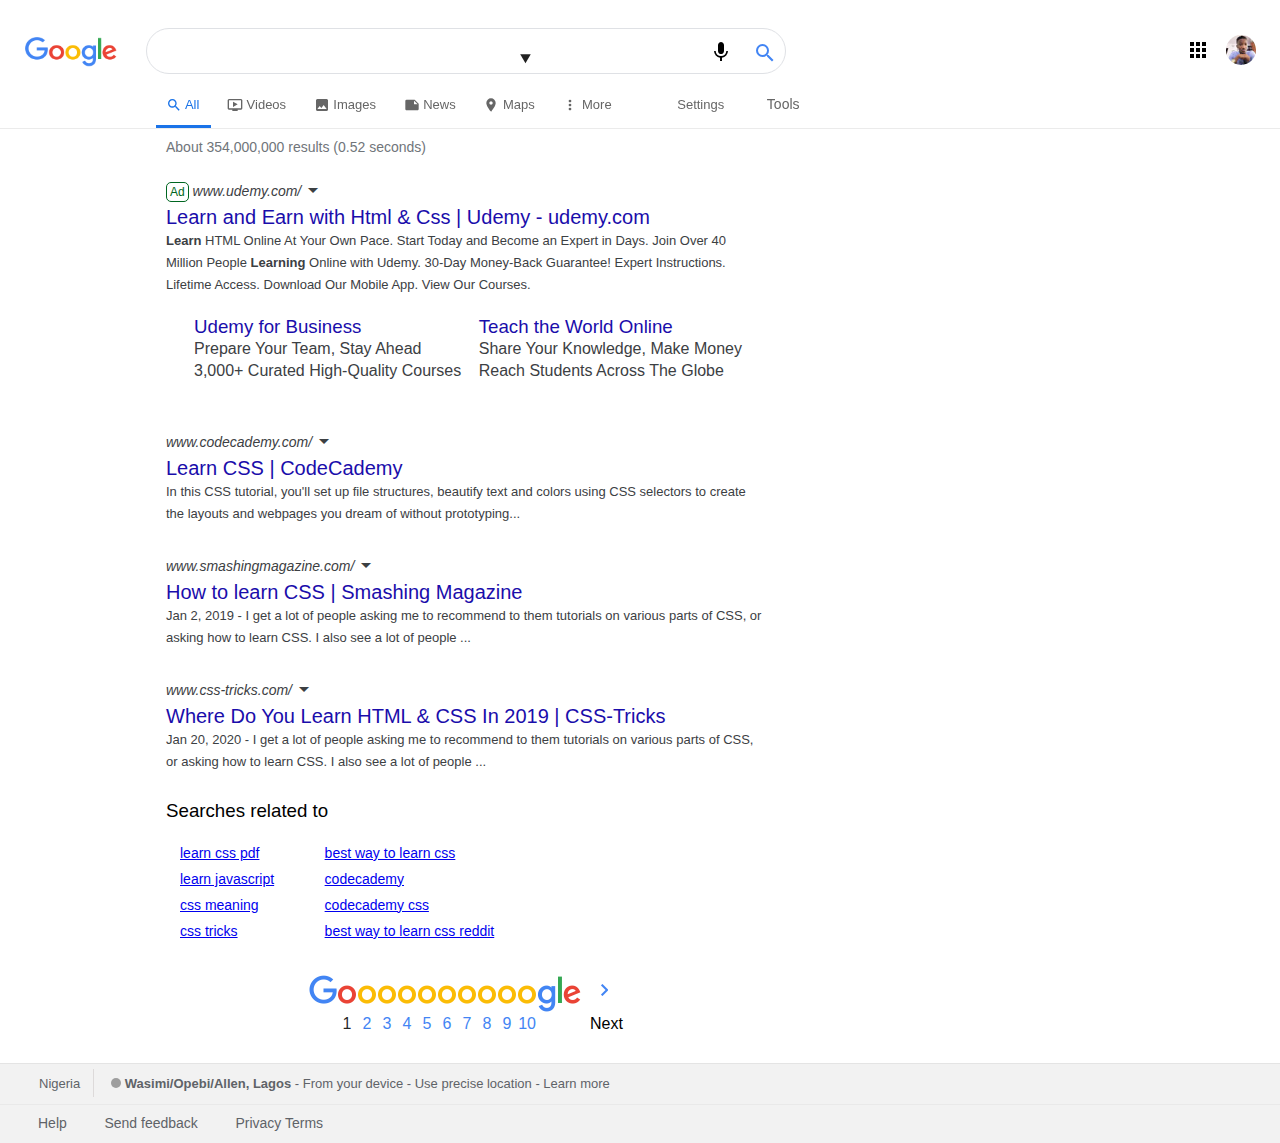
<file: search-results.html>
<!DOCTYPE html>
<html lang="en">
  <head>
    <meta charset="UTF-8" />
    <meta name="viewport" content="width=device-width, initial-scale=1.0" />
    <meta http-equiv="X-UA-Compatible" content="ie=edge" />
    <title>Google Search Results</title>
    <link rel="stylesheet" href="./css/style.css" />
    <link
      href="https://fonts.googleapis.com/icon?family=Material+Icons"
      rel="stylesheet"
    />
  </head>
  <body>
    <header class="header">
      <div class="sr-search-container">
        <div class="logo">
          <a href="#"
            ><img
              src="./img/google.png"
              alt="Google Logo"
              height="30"
              width="92"
          /></a>
        </div>
        <form onsubmit="return onSearch()" autocomplete="on">
          <div class="sr-search-input-container">
            <div class="sr-search-wrapper">
              <div class="sr-input-search">
                <input
                  id="search_input"
                  class="sr-search-input"
                  maxlength="2048"
                  name="q"
                  type="text"
                  aria-autocomplete="both"
                  aria-haspopup="false"
                  autocapitalize="off"
                  autocomplete="off"
                  autocorrect="off"
                  role="combobox"
                  spellcheck="false"
                  title="Search"
                  value=""
                  aria-label="Search"
                  list="search-data"
                  onchange="populateData()"
                />
              </div>
            </div>
            <div class="sr-microphone-wrapper">
              <div class="sr-microphone">
                <div class="sr-mic">
                  <i class="material-icons">
                    mic
                  </i>
                </div>
              </div>
            </div>
            <button class="sr-search-button" type="submit">
              <div class="sr-search-icon-wrapper">
                <i class="material-icons">
                  search
                </i>
              </div>
            </button>
          </div>
          <datalist id="search-data"> </datalist>
        </form>
      </div>
      <div class="sr-right-section">
        <img class="products" src="./img/products.png" />
        <img class="avatar" src="./img/avatar.jpg" />
      </div>
    </header>
    <div class="sr-top-header">
      <nav class="sr-top-nav">
        <div class="sr-media-holder">
          <div class="sr-all active">
            <i class="material-icons">
              search
            </i>
            All
          </div>
          <div class="sr-all">
            <i class="material-icons">
              ondemand_video
            </i>
            Videos
          </div>
          <div class="sr-all">
            <i class="material-icons">
              image
            </i>
            Images
          </div>
          <div class="sr-all">
            <i class="material-icons">
              notes
            </i>
            News
          </div>
          <div class="sr-all">
            <i class="material-icons">
              place
            </i>
            Maps
          </div>
          <div class="sr-all">
            <i class="material-icons">
              more_vert
            </i>
            More
          </div>
          <div class="sr-all ml-3">
            Settings
          </div>
          <div class="sr-all no-hover-color">
            <div class="btn">
              Tools
            </div>
          </div>
        </div>
      </nav>
    </div>
    <div class="sr-total-search">
      About 354,000,000 results <nobr> (0.52 seconds)&nbsp;</nobr>
    </div>
    <div class="sr-search-results-container">
      <div class="sr-ads-container">
        <ul>
          <li class="list-ads">
            <div class="sr-ads-top-header">
              <a href="#">
                <div class="sr-ads-holder">
                  <span>Ad</span>
                  <cite
                    >www.udemy.com/<i
                      class="material-icons"
                      style="vertical-align: bottom;"
                    >
                      arrow_drop_down
                    </i></cite
                  >‎
                </div>
                <h3>
                  Learn and Earn with Html &amp; Css | Udemy - udemy.com‎
                </h3>
                <div class="sr-ads-text">
                  <b>Learn</b> HTML Online At Your Own Pace. Start Today and
                  Become an Expert in Days. Join Over 40 Million People
                  <b>Learning</b> Online with Udemy. 30-Day Money-Back
                  Guarantee! Expert Instructions. Lifetime Access. Download Our
                  Mobile App. View Our Courses.
                </div>
                <ul class="sr-links-li" style="">
                  <li>
                    <h3>
                      <a href="#">Udemy for Business</a>
                    </h3>
                    <p>
                      Prepare Your Team, Stay Ahead<br />3,000+ Curated
                      High-Quality Courses
                    </p>
                  </li>
                  <li>
                    <h3>
                      <a href="#">Teach the World Online</a>
                    </h3>
                    <p>
                      Share Your Knowledge, Make Money<br />Reach Students
                      Across The Globe
                    </p>
                  </li>
                </ul>
              </a>
            </div>
          </li>
          <li class="list-ads">
            <div class="sr-ads-top-header">
              <a href="#">
                <div class="sr-ads-holder">
                  <cite
                    >www.codecademy.com/<i
                      class="material-icons"
                      style="vertical-align: bottom;"
                    >
                      arrow_drop_down
                    </i></cite
                  >‎
                </div>
                <br />
                <h3>
                  Learn CSS | CodeCademy
                </h3>
                <div class="sr-ads-text">
                  In this CSS tutorial, you'll set up file structures, beautify
                  text and colors using CSS selectors to create the layouts and
                  webpages you dream of without prototyping...
                </div>
              </a>
            </div>
          </li>
          <li class="list-ads">
            <div class="sr-ads-top-header">
              <a href="#">
                <div class="sr-ads-holder">
                  <cite
                    >www.smashingmagazine.com/<i
                      class="material-icons"
                      style="vertical-align: bottom;"
                    >
                      arrow_drop_down
                    </i></cite
                  >‎
                </div>
                <br />
                <h3>
                  How to learn CSS | Smashing Magazine
                </h3>
                <div class="sr-ads-text">
                  Jan 2, 2019 - I get a lot of people asking me to recommend to
                  them tutorials on various parts of CSS, or asking how to learn
                  CSS. I also see a lot of people ...
                </div>
              </a>
            </div>
          </li>
          <li class="list-ads">
            <div class="sr-ads-top-header">
              <a href="#">
                <div class="sr-ads-holder">
                  <cite
                    >www.css-tricks.com/<i
                      class="material-icons"
                      style="vertical-align: bottom;"
                    >
                      arrow_drop_down
                    </i></cite
                  >‎
                </div>
                <br />
                <h3>
                  Where Do You Learn HTML & CSS In 2019 | CSS-Tricks
                </h3>
                <div class="sr-ads-text">
                  Jan 20, 2020 - I get a lot of people asking me to recommend to
                  them tutorials on various parts of CSS, or asking how to learn
                  CSS. I also see a lot of people ...
                </div>
              </a>
            </div>
          </li>
        </ul>

        <div class="related-searches">
          <h3>Searches related to <span id="related-search-term"></span></h3> 
          <div>
            <a href="#">learn css pdf</a>
            <a href="#">learn javascript</a>
            <a href="#">css meaning</a>
            <a href="#">css tricks</a>
          </div>
          
          <div>
            <a href="#">best way to learn css</a>
            <a href="#">codecademy</a>
            <a href="#">codecademy css</a>
            <a href="#">best way to learn css reddit</a>
          </div>
        </div>

        <div id="pagination-wrapper" role="navigation"><span id="xjs">
            <div id="pagination">
              <table style="border-collapse:collapse;text-align:left;margin:30px auto 30px" id="nav" role="presentation">
                <tbody>
                  <tr valign="top">
                    <td class="b navend">
                      <span class="nav-span" style="background:url(./img/nav_logo299.webp) no-repeat;background-position:-24px 0;width:28px"></span>
                    </td>
                    <td class="current">
                      <span class="nav-span" style="background:url(./img/nav_logo299.webp) no-repeat;background-position:-53px 0;width:20px"></span>1
                    </td>
                    <td>
                      <p class="pagination-links">
                        <span class="nav-span" style="background:url(./img/nav_logo299.webp) no-repeat;background-position:-74px 0;width:20px"></span>
                        2
                      </p>
                    </td>
                    <td>
                      <p class="pagination-links">
                        <span class="nav-span" style="background:url(./img/nav_logo299.webp) no-repeat;background-position:-74px 0;width:20px"></span>3</p>
                    </td>
                    <td>
                      <p class="pagination-links">
                        <span class="nav-span" style="background:url(./img/nav_logo299.webp) no-repeat;background-position:-74px 0;width:20px"></span>4
                      </p>
                    </td>
                    <td>
                      <p class="pagination-links">
                        <span class="nav-span" style="background:url(./img/nav_logo299.webp) no-repeat;background-position:-74px 0;width:20px"></span>5
                      </p>
                    </td>
                    <td>
                      <p class="pagination-links">
                        <span class="nav-span" style="background:url(./img/nav_logo299.webp) no-repeat;background-position:-74px 0;width:20px"></span>6
                      </p>
                    </td>
                    <td>
                      <p class="pagination-links">
                        <span class="nav-span" style="background:url(./img/nav_logo299.webp) no-repeat;background-position:-74px 0;width:20px"></span>7
                      </p>
                    </td>
                    <td>
                      <p class="pagination-links">
                        <span class="nav-span" style="background:url(./img/nav_logo299.webp) no-repeat;background-position:-74px 0;width:20px"></span>8
                      </p>
                    </td>
                    <td>
                      <p class="pagination-links">
                        <span class="nav-span" style="background:url(./img/nav_logo299.webp) no-repeat;background-position:-74px 0;width:20px"></span>9
                      </p>
                    </td>
                    <td>
                      <p class="pagination-links">
                        <span class="nav-span" style="background:url(./img/nav_logo299.webp) no-repeat;background-position:-74px 0;width:20px"></span>10
                      </p>
                    </td>
                    <td aria-level="3" class="b navend" role="heading">
                      <p class="pagination-next" id="pnnext" style="text-align:left">
                        <span class="nav-span" style="background:url(./img/nav_logo299.webp) no-repeat;background-position:-96px 0;width:71px"></span>
                        <span style="display:block;margin-left:53px">Next</span>
                      </p>
                    </td>
                  </tr>
                </tbody>
              </table>
            </div>
          </span>
        </div>
      </div>
    </div>

    <div class="country">
      <span style="padding: .5em 1em; border-right: 1px solid #dddada;"
        >Nigeria</span
      >
      <span style="padding-left: 1em;"
        ><b><span class="location"></span>Wasimi/Opebi/Allen, Lagos</b> - From your device - Use precise
        location - Learn more</span
      >
    </div>
    <footer>
      <a class="leftlinks" href="#">Help</a>
      <a class="leftlinks" href="#">Send feedback</a>
      <a class="leftlinks" href="#">Privacy Terms</a>
    </footer>

    <!-- script -->
    <script src="./js/main.js"></script>
  </body>
</html>
</file>
<file: css/style.css>
* {
  margin: 0px;
  padding: 0px;
}

body,
html {
  font-family: arial, sans-serif;
}

/* ======= Search page */
header {
  position: absolute;
  top: 12px;
  right: 30px;
}

header a:link,
a:visited,
a:active {
  color: #2a2a2a;
  font-family: arial, sans-serif;
  font-size: 12px;
  text-decoration: none;
  margin-right: 5px;
  margin-left: 5px;
  position: relative;
  top: -10px;
}

header a:hover {
  text-decoration: underline;
}

img.avatar {
  max-height: 30px;
  max-width: 30px;
  min-width: 30px;
  min-height: 30px;
}

.products {
  margin-right: 15px;
  margin-left: 8px;
}

.avatar {
  border-radius: 50%;
}

div.google-img {
  display: block;
  margin: auto;
  text-align: center;
  padding-top: 8%;
}

div.google-img img {
  width: 270px;
  height: 95px;
  margin: 5px;
}

div.input-container {
  display: flex;
  flex: 1;
  flex-wrap: wrap;
}

.input-top-div {
  color: transparent;
  flex: 100%;
  white-space: pre;
  height: 34px;
  font: 16px arial, sans-serif;
  line-height: 34px;
  height: 34px !important;
}

.input {
  background-color: transparent;
  border: none;
  margin: 0;
  padding: 0;
  color: rgba(0, 0, 0, 0.87);
  word-wrap: break-word;
  outline: none;
  display: flex;
  flex: 100%;
  -webkit-tap-highlight-color: transparent;
  margin-top: -37px;
  height: 34px;
  font-size: 16px;
  font: 16px arial, sans-serif;
  line-height: 34px;
  height: 34px !important;
  white-space: pre;
}

div.search-div {
  background: #fff;
  display: flex;
  border: 1px solid #dfe1e5;
  box-shadow: none;
  border-radius: 24px;
  z-index: 3;
  height: 44px;
  margin: 0 auto;
  width: 50%;
}

form div.search-div:hover {
  box-shadow: 0 1px 6px 0 rgba(32, 33, 36, 0.28);
  border-color: rgba(223, 225, 229, 0);
  border: 1px solid #f2f2f2;
}

[list]::-webkit-calendar-picker-indicator,
[list]::-webkit-list-button {
  display: none;
}

.search-holder {
  flex: 1;
  display: flex;
  padding: 5px 8px 0 16px;
  padding-left: 14px;
}

.search-icon {
  display: flex;
  align-items: center;
  padding-right: 13px;
  margin-top: -5px;
}

.microphone-container {
  display: flex;
  flex: 0 0 auto;
  margin-top: -5px;
  align-items: stretch;
  flex-direction: row;
}

.microphone {
  flex: 1 0 auto;
  display: flex;
  cursor: pointer;
  align-items: center;
  border: 0;
  background: transparent;
  outline: none;
  padding: 0 8px;
  width: 24px;
  line-height: 44px;
}

input[type="submit"] {
  background-color: #f2f2f2;
  border: 1px solid #f2f2f2;
  border-radius: 4px;
  color: #5f6368;
  font-family: arial, sans-serif;
  font-size: 14px;
  margin: 11px 4px;
  padding: 0 16px;
  line-height: 27px;
  height: 36px;
  min-width: 54px;
  text-align: center;
  cursor: pointer;
  user-select: none;
}

div.button-container {
  margin-top: 1.2em;
}

.links-container {
  display: inline-block;
  line-height: 28px;
  font-size: small;
  margin-top: 1em;
}

.links-container a {
  text-decoration: none;
  margin-right: 0.5em;
  color: #1a0dab !important;
}

.links-container a:hover {
  text-decoration: underline;
}

footer {
  position: relative;
  bottom: 0px;
  left: 0px;
  right: 0px;
  background: #f2f2f2;
  padding-top: 22px;
  padding-left: 1em;
  border-top: 1px solid #e9e9e9;
  font-size: 13px;
}

.country {
  background: #f2f2f2;
  line-height: 40px;
  min-width: 980px;
  border-top: 1px solid #e4e4e4;
  position: relative;
  left: 0px;
  right: 0px;
  font-size: 13px;
  padding-left: 2em;
  font-size: 13px;
  color: #5f6368;
}

footer a:link,
a:visited,
a:active {
  color: #5f6368;
  font-family: arial, sans-serif;
  font-size: 14px;
  text-decoration: none;
  padding-left: 0.5em;
}

footer a:hover {
  text-decoration: underline;
}

.leftlinks {
  position: relative;
  bottom: 12px;
  left: 18px;
  padding-right: 27px;
}

.rightlinks {
  position: relative;
  bottom: 9px;
  float: right;
  right: 18px;
  padding-right: 27px;
  padding-left: 27px;
}

input[type="search"]::-webkit-search-decoration,
input[type="search"]::-webkit-search-cancel-button,
input[type="search"]::-webkit-search-results-button,
input[type="search"]::-webkit-search-results-decoration {
  display: none;
}

input[type="text"]::-ms-clear {
  display: none;
  width: 0;
  height: 0;
}

input[type="text"]::-ms-reveal {
  display: none;
  width: 0;
  height: 0;
}

/* ======= end search page */

/* ======= start search results page */

header.header {
  height: 69px;
  left: 0;
  position: absolute;
  width: 100%;
  padding-top: 1em;
}

div.sr-search-container {
  position: relative;
  margin: 0 auto;
  margin-left: 119px;
  width: 40%;
  padding-left: 27px;
}

div.sr-search-input-container {
  background: #fff;
  display: flex;
  border: 1px solid #dfe1e5;
  box-shadow: none;
  height: 39px;
  width: 638px;
  border-radius: 24px;
  z-index: 3;
  height: 44px;
  margin: 0 auto;
}

div.sr-search-wrapper {
  flex: 1;
  display: flex;
  padding: 5px 4px 0 16px;
  padding-left: 14px;
  flex-wrap: wrap;
}

div.sr-input-search {
  color: transparent;
  flex: 100%;
  white-space: pre;
  height: 34px;
}

input.sr-search-input {
  background-color: transparent;
  border: none;
  margin: 0;
  padding: 0;
  color: rgba(0, 0, 0, 0.87);
  word-wrap: break-word;
  outline: none;
  display: flex;
  flex: 100%;
  -webkit-tap-highlight-color: transparent;
  margin-top: -37px;
  font: 16px arial, sans-serif;
  line-height: 34px;
  height: 34px !important;
  width: 70%;
}

div.logo {
  position: absolute;
  left: -129px;
  padding: 15px 28px 0 30px;
  top: 4px;
}

div.sr-microphone-wrapper {
  display: flex;
  flex: 0 0 auto;
  margin-top: -5px;
  align-items: stretch;
  flex-direction: row;
}

div.sr-microphone {
  flex: 1 0 auto;
  display: flex;
  cursor: pointer;
  align-items: center;
  border: 0;
  background: transparent;
  outline: none;
  padding: 0 8px;
  width: 24px;
  line-height: 44px;
}

div.sr-mic {
  background-size: 24px;
  height: 24px;
  width: 24px;
  vertical-align: middle;
}

button.sr-search-button {
  height: 32px;
  line-height: 32px;
  flex: 0 0 auto;
  padding-right: 13px;
  height: 44px;
  width: 44px;
  background: transparent;
  border: none;
  cursor: pointer;
  flex: 0 0 auto;
  padding: 0;
}

div.sr-search-icon-wrapper {
  height: 20px;
  width: 20px;
  background: none;
  color: #4285f4;
  margin: auto;
}

div.sr-search-icon-wrapper i {
  display: inline-block;
  fill: currentColor;
  height: 24px;
  line-height: 24px;
  position: relative;
  width: 24px;
}

div.sr-right-section {
  float: right;
  padding-left: 32px;
  box-sizing: border-box;
  height: 48px;
  line-height: normal;
  padding: 0 1.5em;
  flex: 0 0 auto;
  height: 48px;
  vertical-align: middle;
  white-space: nowrap;
  align-items: center;
  display: flex;
  position: relative;
  bottom: 3em;
}

div.sr-right-section > div {
  display: inline;
}

div.sr-top-header {
  color: #666;
  font-size: 13px;
  border-bottom: 1px solid #ebebeb;
  margin-top: 5em;
  outline-width: 0;
  outline: none;
  position: relative;
  z-index: 102;
  height: 63px;
  padding: 0;
}

div.sr-top-header div,
div.sr-top-header li,
div.sr-top-header a {
  outline-width: 0;
  outline: none;
}

nav.sr-top-nav {
  float: left;
  position: relative;
  white-space: nowrap;
  align-items: baseline;
  display: flex;
  justify-content: space-between;
  min-width: 782px;
}

div.sr-media-holder {
  display: inline;
  margin-left: 155px;
}

div.sr-all {
  padding: 16px 12px 12px 10px;
  height: 16px;
  line-height: 16px;
  margin: 11px 1px 0;
  display: inline-block;
  cursor: pointer;
}

div.sr-all:hover {
  color: #1a73e8;
}

div.sr-all.no-hover-color {
  color: #666;
}

div.sr-all.active {
  border-bottom: 3px solid #1a73e8;
  color: #1a73e8;
}

div.sr-all i {
  height: 16px;
  width: 16px;
  fill: #1a73e8;
  /* margin-right: 0.2em; */
  vertical-align: middle;
  font-size: 16px !important;
}

.ml-3 {
  margin-left: 3em !important;
}

.btn {
  padding: 0.2em 1em;
  border-radius: 5px;
  cursor: pointer;
  border: 1px solid transparent;
  font-size: 14px;
}

.btn:hover {
  background-color: #e9e9e9;
  color: #666;
}

div.sr-total-search {
  height: 43px;
  margin-left: 150px;
  position: relative;
  line-height: 43px;
  position: absolute;
  top: 0;
  white-space: nowrap;
  transition: all 220ms ease-in-out;
  color: #70757a;
  line-height: 33px;
  padding: 5px 8px 0px 16px;
  margin-top: 9em;
  font-size: 14px;
}

div.sr-search-results-container {
  min-height: 90vh;
  margin-top: 3em;
}

#search-page {
  min-height: 70vh;
  margin-top: 2.9em;
}

div.sr-ads-container {
  box-sizing: border-box;
  padding: 0 16px 0 16px;
  position: relative;
  margin: 7px 0px 1em 150px;
  width: 632px;
}

div.sr-ads-container ul {
  border: 0;
  margin: 0;
  padding: 0;
  list-style: none;
  color: #3c4043;
  line-height: 22px;
}

div.sr-ads-container ul li.list-ads {
  margin-bottom: 27px;
  position: relative;
  color: #3c4043;
  line-height: 22px;
}

div.sr-ads-container ul li.list-ads div.sr-ads-holder {
  display: inline-flex;
  align-items: baseline;
  max-width: 600px;
  display: inline-block;
  color: #3c4043;
  white-space: nowrap;
  font-size: 14px;
  padding-bottom: 2px;
  padding-top: 1px;
  line-height: 1.5;
}

div.sr-ads-container div.sr-ads-top-header {
  position: relative;
}

div.sr-ads-container div.sr-ads-top-header a,
div.sr-ads-container div.sr-ads-top-header a:link,
div.sr-ads-container div.sr-ads-top-header a:active,
div.sr-ads-container div.sr-ads-top-header a:visited {
  text-decoration: none;
  color: #1a0dab;
}

div.sr-ads-container div.sr-ads-top-header a div.sr-ads-holder span {
  background-color: #fff;
  color: #006621;
  display: inline-block;
  font-size: 12px;
  margin-left: 0px;
  border: 1px solid #006621;
  border-radius: 5px;
  padding: 0px 3px;
}

div.sr-ads-container div.sr-ads-top-header a h3 {
  font-size: 20px !important;
  line-height: 26px;
  display: inline-block;
  margin-bottom: 3px;
  font-size: medium;
  font-weight: normal;
  margin: 0;
  padding: 0;
}

div.sr-ads-container div.sr-ads-top-header a div.sr-ads-text {
  color: #3c4043;
  line-height: 22px;
  font-size: small;
}

div.sr-ads-container ul.sr-links-li {
  width: 630px;
  margin: 0 -13px 15px 0;
  padding: 20px 0 4px 28px;
}

div.sr-ads-container ul.sr-links-li > li {
  line-height: inherit;
  padding: 0 13px 15px 0;
  max-width: 50% !important;
  display: inline-block !important;
}

div.sr-ads-container ul.sr-links-li > li h3 {
  font-weight: normal;
}

div.sr-ads-container div.related-searches {
  display: inline-block;
  width: 100%;
}

div.sr-ads-container div.related-searches h3 {
  font-weight: normal;
  margin-bottom: 1em;
}

div.sr-ads-container div.related-searches div {
  font-size: 14px;
  margin-top: -1px;
  padding-bottom: 1px;
  display: inline-block;
  line-height: 20px;
  vertical-align: top;
  max-width: 100%;
  box-sizing: border-box;
}

div.sr-ads-container div.related-searches div a {
  display: block;
  padding: 3px 32px 3px 1em;
}

.location {
  background: #9e9e9e;
  border-radius: 100%;
  display: inline-block;
  height: 10px;
  margin: 6px 4px 9px 0;
  vertical-align: middle;
  width: 10px;
}

.current {
  font-weight: bold;
}

.nav-span {
  background: url(../img/nav_logo299.webp) no-repeat;
  overflow: hidden;
  background-position: 0 0;
  height: 40px;
  display: block;
}

#nav td {
  padding: 0;
  text-align: center;
}

#pagination-wrapper p {
  cursor: pointer;
  white-space: nowrap;
}

#pagination-wrapper #pagination .current {
  color: rgba(0, 0, 0, 0.87);
  font-weight: normal;
}

p.pagination-links {
  color: #4285f4;
  font-weight: normal;
}

/* ======= end search results page */
</file>
